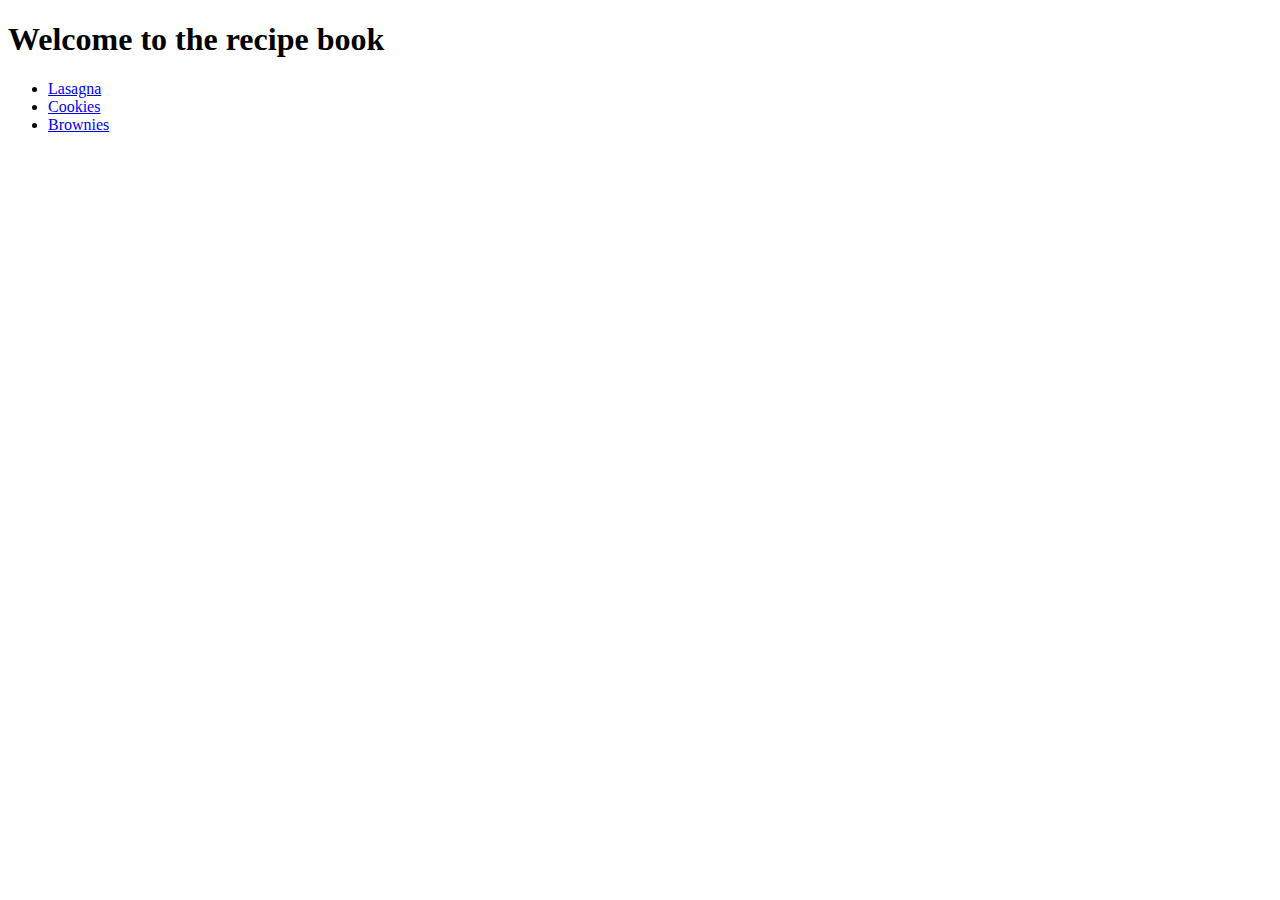
<file: Recipes/index.html>
<!DOCTYPE html>
<html lang="en">
<head>
    <meta charset="UTF-8">
    <meta http-equiv="X-UA-Compatible" content="IE=edge">
    <meta name="viewport" content="width=device-width, initial-scale=1.0">
    <title>Recipe book</title>
</head>
<body>
    <h1>Welcome to the recipe book</h1>
    <ul>
        <li><a href="./recipes/Lasagna.html">Lasagna</a></li>
        <li><a href="./recipes/Cookies.html">Cookies</a></li>
        <li><a href="./recipes/Brownies.html">Brownies</a></li>
    </ul>
</body>
</html>
</file>
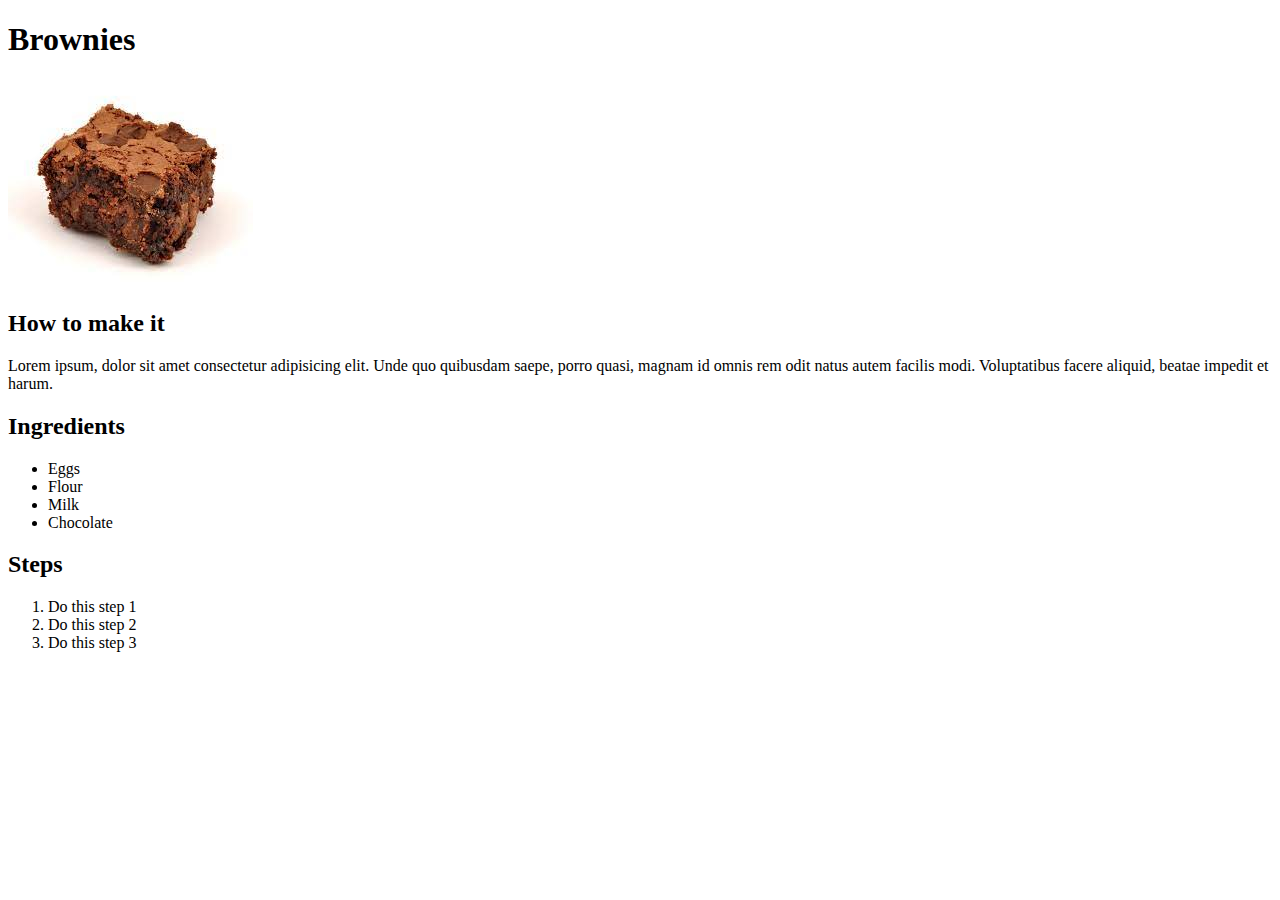
<file: Recipes/recipes/Brownies.html>
<!DOCTYPE html>
<html lang="en">
<head>
    <meta charset="UTF-8">
    <meta http-equiv="X-UA-Compatible" content="IE=edge">
    <meta name="viewport" content="width=device-width, initial-scale=1.0">
    <title>Brownie recipe</title>
</head>
<body>
    <h1>Brownies</h1>
    <img src="[data-uri]" alt="Image of a brownie"/>
    <h2>How to make it</h2>
    <p>Lorem ipsum, dolor sit amet consectetur adipisicing elit. Unde quo quibusdam saepe, porro quasi, magnam id omnis rem odit natus autem facilis modi. Voluptatibus facere aliquid, beatae impedit et harum.</p>
    <h2>Ingredients</h2>
    <ul>
        <li>Eggs</li>
        <li>Flour</li>
        <li>Milk</li>
        <li>Chocolate</li>
    </ul>
    <h2>Steps</h2>
    <ol>
        <li>Do this step 1</li>
        <li>Do this step 2</li>
        <li>Do this step 3</li>
    </ol>
</body>
</html>
</file>
